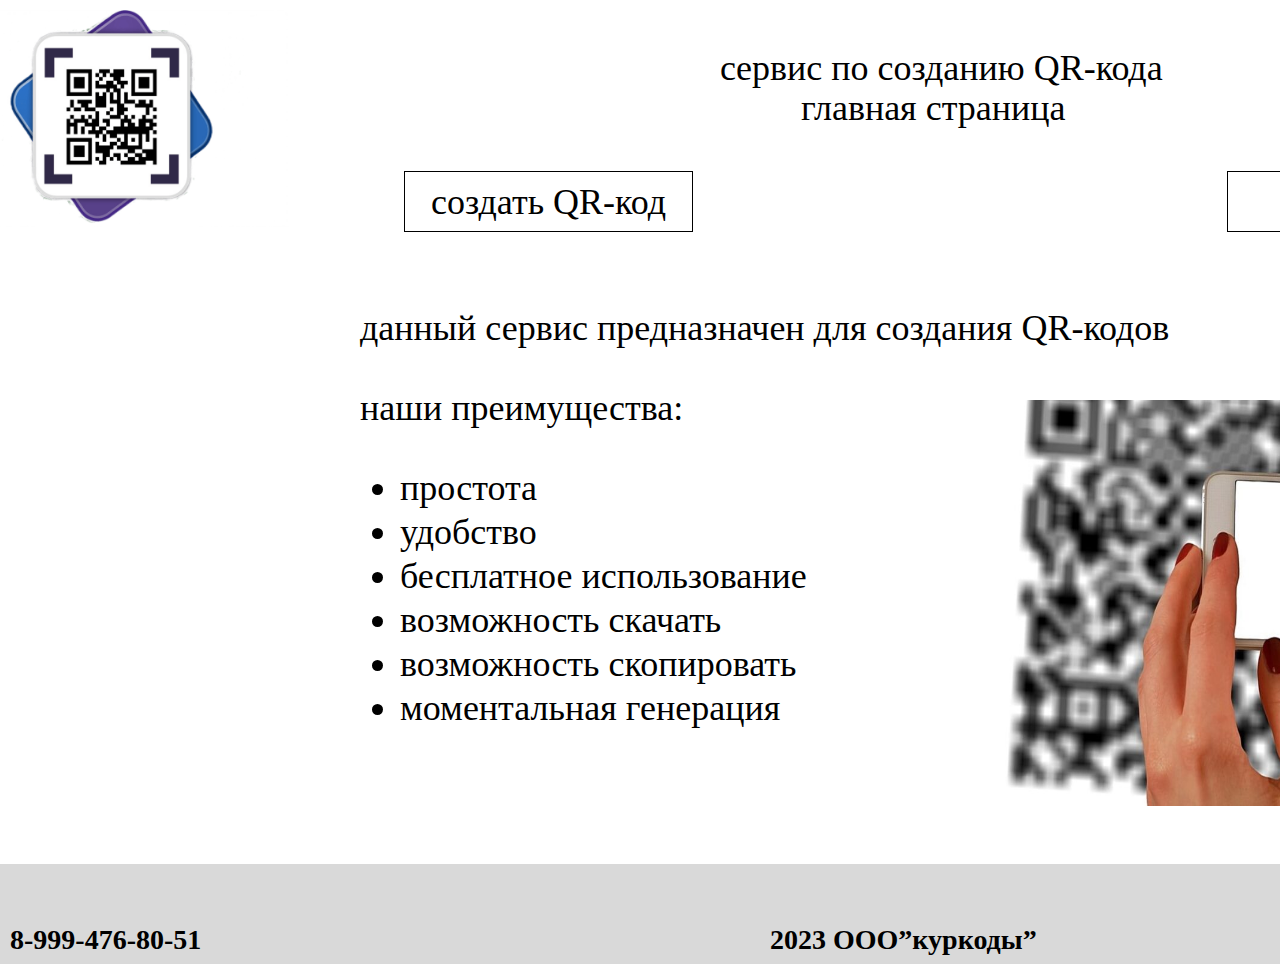
<file: index.html>
<html>

    <head>

        <title>создание QR-кода</title>
        <link rel="stylesheet" href="stylekos.css">
        <link rel="icon" href="курума.jpg">
        <title>создание QR-кода</title>

    </head>

    <body>

        <p class="box2"></p>
        <p class="box1"></p>
    
        <p class="text1">cервис по созданию QR-кода</p>

        <p class="text2">главная страница</p>

        <img class="logo" src="кур-код.png">

        <img class="picture1" src="кур-глав.jpg">


        <div class="txt1">
            <p>данный сервис предназначен для создания QR-кодов</p>
                наши преимущества: 
                <ul>

                    <li>простота</li>

                    <li>удобство</li>

                    <li>бесплатное использование</li>

                    <li>возможность скачать</li>

                    <li>возможность скопировать</li>

                    <li>моментальная генерация</li>

                </ul>    
        </div>

        <a href="soz.html"><button class="bt1">cоздать QR-код</button></a>

        <a href="nas.html"><button class="bt2">о нас</button></a>

        
        

    </body>

    <footer>
        <p class="tel"><b>8-999-476-80-51</b></p>
        <p class="text3"><b>2023 ООО”куркоды”</b></p>
    </footer>


</html>
</file>
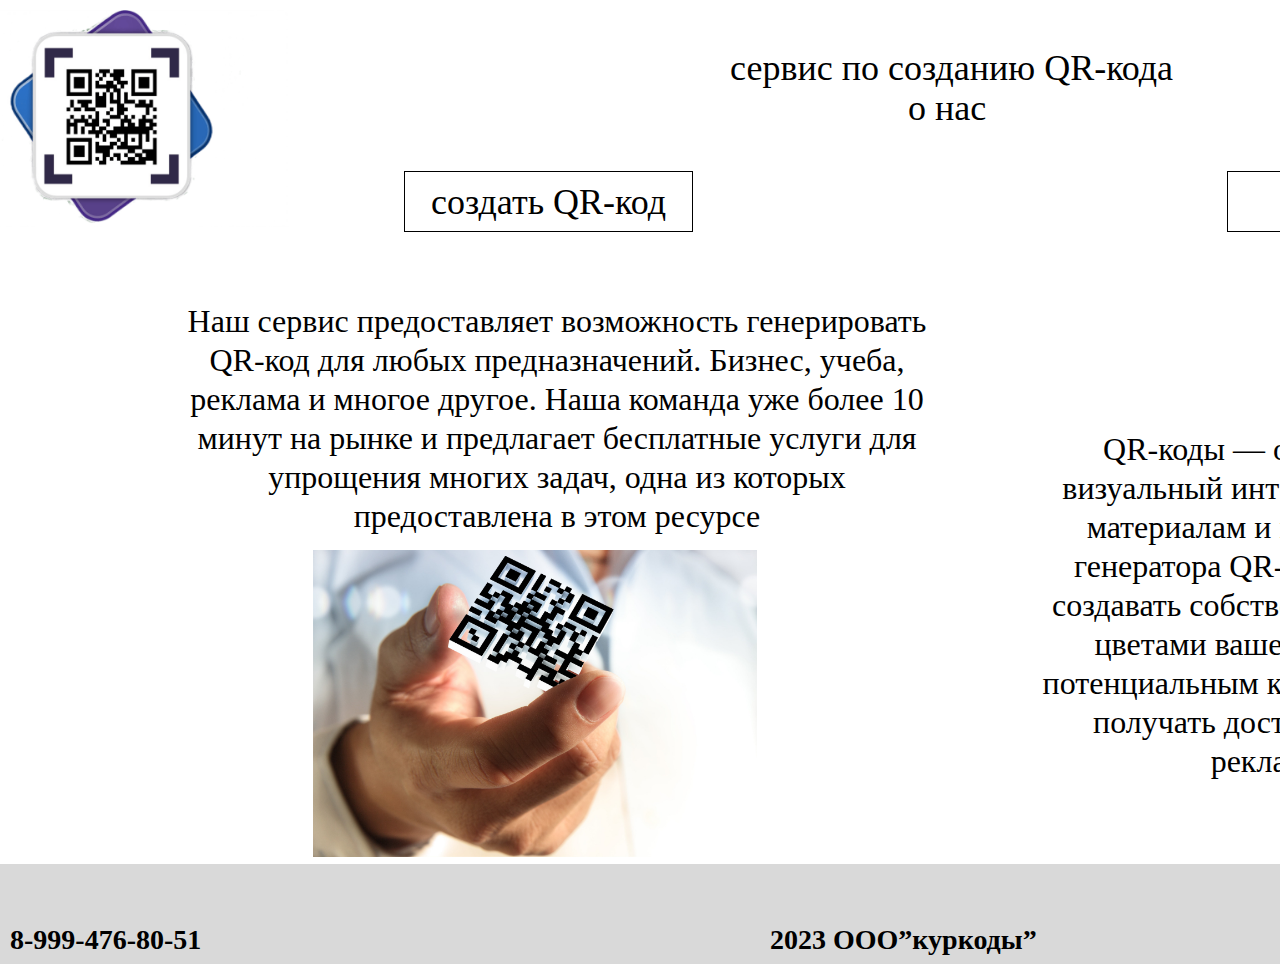
<file: nas.html>
<html>

    <head>

        <title>создание QR-кода</title>
        <link rel="stylesheet" href="stylekos.css">
        <link rel="icon" href="курума.jpg">
        <title>создание QR-кода</title>

    </head>

    <body>

        <img class="logo" src="кур-код.png">

        <a href="soz.html"><button class="bt1">cоздать QR-код</button></a>

        <a href="index.html"><button class="bt2">главная</button></a>

        <p class="text6">сервис по созданию QR-кода</p>

        <p class="text7">о нас</p>

        <p class="text4">Наш сервис предоставляет возможность генерировать 
            QR-код для любых предназначений. Бизнес, учеба, реклама и многое другое. 
            Наша команда уже более 10 минут на рынке и предлагает бесплатные услуги 
            для упрощения многих задач, одна из которых предоставлена в этом ресурсе
        </p>

        <p class="text5">QR-коды — отличный способ добавить визуальный интерес к 
            вашим маркетинговым материалам и веб-страницам. С помощью генератора 
            QR-кода с логотипом вы можете создавать собственные QR-коды с логотипом
             и цветами вашей компании. Это позволяет потенциальным клиентам быстро 
             сканировать и получать доступ к вашему веб-сайту 
             или рекламным материалам
        </p>
        
        <img class="picture2" src="мужик-куркод.jpg">
        
    </body>

    <footer>
        <p class="tel"><b>8-999-476-80-51</b></p>
        <p class="text3"><b>2023 ООО”куркоды”</b></p>
    </footer>


</html>
</file>
<file: stylekos.css>
.text1{

    position: absolute;
    width: 534px;
    height: 45px;
    left: 720px;
    top: 10px;

    font-family: 'Gugi';
    font-style: normal;
    font-weight: 400;
    font-size: 36px;
    line-height: 45px;

    color: #000000;

}

.text2{

    position: absolute;
    width: 317px;
    height: 45px;
    left: 801px;
    top: 50px;

    font-family: 'Gugi';
    font-style: normal;
    font-weight: 400;
    font-size: 36px;
    line-height: 45px;

    color: #000000;

}

.bt1{

    box-sizing: border-box;

    position: absolute;
    width: 289px;
    height: 61px;
    left: 404px;
    top: 171px;

    font-family: 'Inter';
    font-style: normal;
    font-weight: 400;
    font-size: 36px;
    line-height: 44px;
    color: #000000;

    background: #FFFFFF;
    border: 1px solid #000000;

}
.bt1:hover{
    background: #D9D9D9; }

.bt2{

    box-sizing: border-box;

    position: absolute;
    width: 289px;
    height: 61px;
    left: 1227px;
    top: 171px;

    font-family: 'Inter';
    font-style: normal;
    font-weight: 400;
    font-size: 36px;
    line-height: 44px;
    color: #000000;

    background: #FFFFFF;
    border: 1px solid #000000;

}
.bt2:hover{
    background: #D9D9D9; }

.logo{

    position: absolute;
    width: 355px;
    height: 217px;
    left: -66px;
    top: 10px;

}

.picture1{

    position: absolute;
    width: 613px;
    height: 406px;
    left: 1000px;
    top: 400px;

}

.txt1{
    
    position: absolute;
    width: 964px;
    height: 356px;
    left: 360px;
    top: 270px;

    font-family: 'Inter';
    font-style: normal;
    font-weight: 400;
    font-size: 36px;
    line-height: 44px;

    color: #000000;

}





footer{

    position: absolute;
    width: 1871px;
    height: 100px;
    left: 0px;
    top: 864px;

    background: #D9D9D9;

}

.tel{

    position: absolute;

    left: 10px;
    top: 30px;

    font-family: 'Gugi';
    font-style: normal;
    font-weight: 400;
    font-size: 28px;
    line-height: 35px;
    text-align: center;

    color: #000000;

}

.text3{

    position: absolute;

    left: 770px;
    top: 30px;

    font-family: 'Gugi';
    font-style: normal;
    font-weight: 400;
    font-size: 28px;
    line-height: 35px;
    text-align: center;

    color: #000000;
    
}

.tel1{

    position: absolute;

    left: 10px;
    top: 60px;

    font-family: 'Gugi';
    font-style: normal;
    font-weight: 400;
    font-size: 28px;
    line-height: 35px;
    text-align: center;

    color: #000000;

}

.text31{

    position: absolute;

    left: 770px;
    top: 60px;

    font-family: 'Gugi';
    font-style: normal;
    font-weight: 400;
    font-size: 28px;
    line-height: 35px;
    text-align: center;

    color: #000000;
    
}

.text4{

    position: absolute;
    width: 756px;
    height: 286px;
    left: 179px;
    top: 270px;

    font-family: 'Inter';
    font-style: normal;
    font-weight: 400;
    font-size: 32px;
    line-height: 39px;
    text-align: center;

    color: #000000;

}

.text5{

    position: absolute;
    width: 684px;
    height: 419px;
    left: 1030px;
    top: 398px;

    font-family: 'Inter';
    font-style: normal;
    font-weight: 400;
    font-size: 32px;
    line-height: 39px;
    text-align: center;

    color: #000000;
    
}

.picture2{

    position: absolute;
    width: 444px;
    height: 307px;
    left: 313px;
    top: 550px;
  
}

.text6{

    position: absolute;
    width: 534px;
    height: 45px;
    left: 730px;
    top: 10px;

    font-family: 'Gugi';
    font-style: normal;
    font-weight: 400;
    font-size: 36px;
    line-height: 45px;

    color: #000000;

}

.text7{

    position: absolute;
    width: 104px;
    height: 45px;
    left: 908px;
    top: 50px;

    font-family: 'Gugi';
    font-style: normal;
    font-weight: 400;
    font-size: 36px;
    line-height: 45px;

    color: #000000;

}

.text8{

    position: absolute;
    width: 534px;
    height: 45px;
    left: 725px;
    top: 10px;

    font-family: 'Gugi';
    font-style: normal;
    font-weight: 400;
    font-size: 36px;
    line-height: 45px;

    color: #000000;
    
}

.text9{

    position: absolute;
    width: 303px;
    height: 45px;
    left: 810px;
    top: 50px;

    font-family: 'Gugi';
    font-style: normal;
    font-weight: 400;
    font-size: 36px;
    line-height: 45px;

    color: #000000;

}

.text10{

    position: absolute;
    width: 819px;
    height: 45px;
    left: 169px;
    top: 250px;

    font-family: 'Inter';
    font-style: normal;
    font-weight: 400;
    font-size: 36px;
    line-height: 44px;

    color: #000000;

}
</file>
